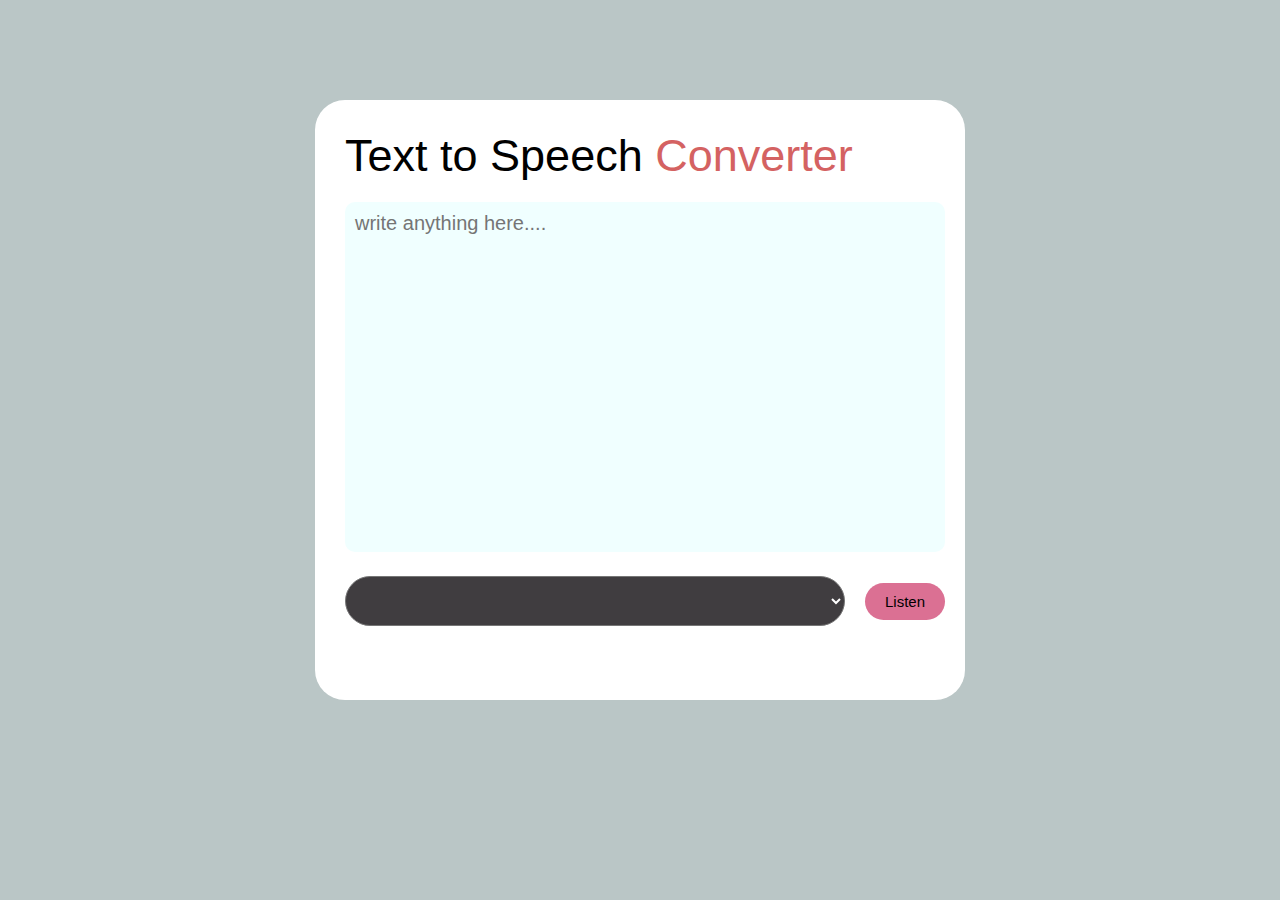
<file: text-to-Speech-Converter/index.html>
<!DOCTYPE html>
<html lang="en">
<head>
    <title>Text to Speech Converter</title>
    <link rel="styleSheet" href="style.css">
</head>
<body>
    <div class="Container">
        <h1>Text to Speech <span>Converter</span></h1>
        <textarea id="textareaInput" placeholder="write anything here...."></textarea>
        <div class="selectList">
            <select class="options"></select>
            <button id="button">Listen</button>
        </div>
    </div>
    <script src="script.js"></script>
</body>
</html>
</file>
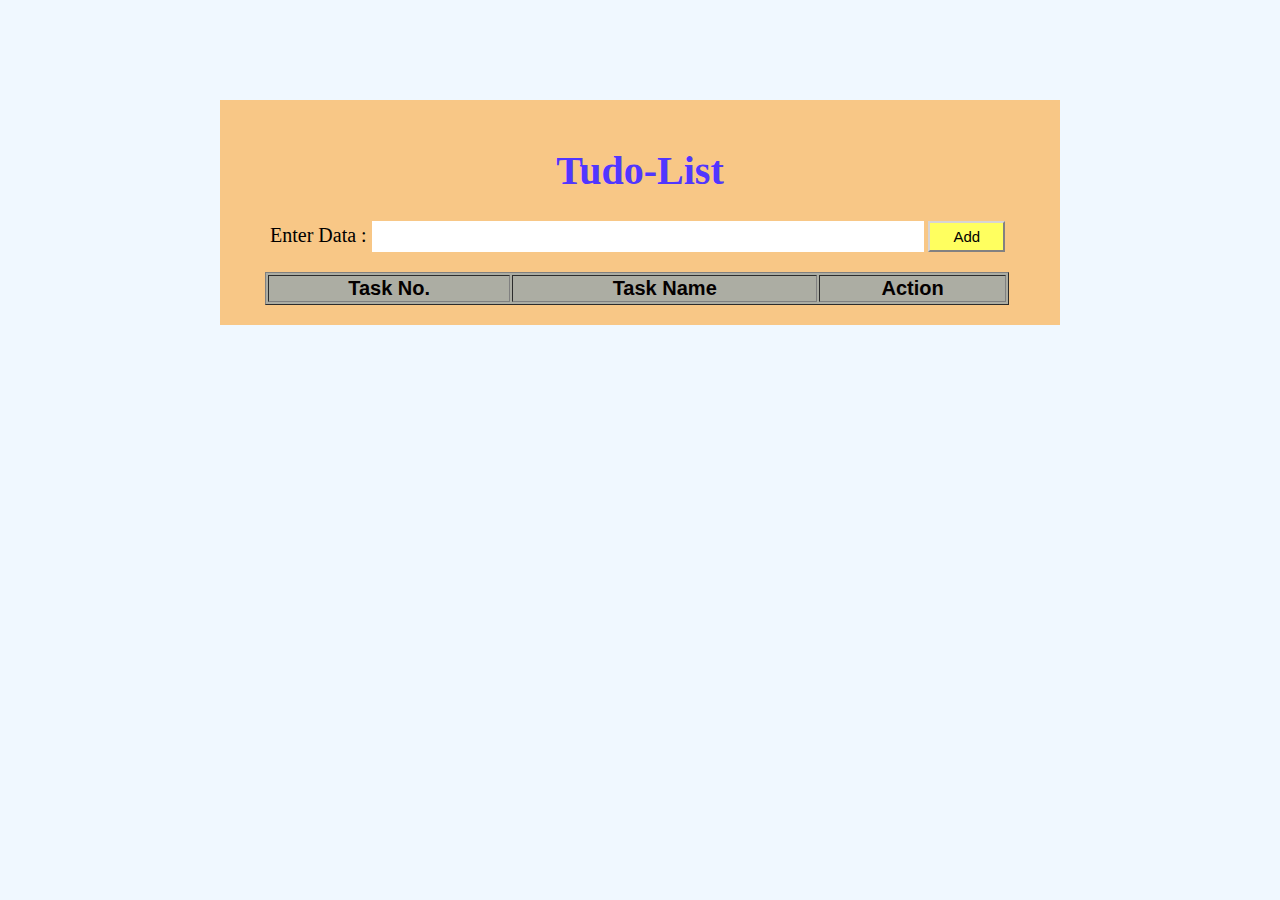
<file: TodoList/index.html>
<!DOCTYPE html>
<html lang="en">
<head>
    <title>Tudo-List</title>
    <link rel="stylesheet" href="style.css">
</head>
<body>
 <div class="container">
    <h1>Tudo-List</h1>
    <div class="inputDiv">
    <label>Enter Data : </label>
    <input id="input">
    <button id="addButton">Add</button>
</div>
<div>
   <table id="dataList" border="1">
    <tr>
        <th>Task No.</th>
        <th>Task Name</th>
        <th>Action</th>
    </tr>
   </table>
</div>
</div>

    <script src="script.js"></script>
</body>
</html>
</file>
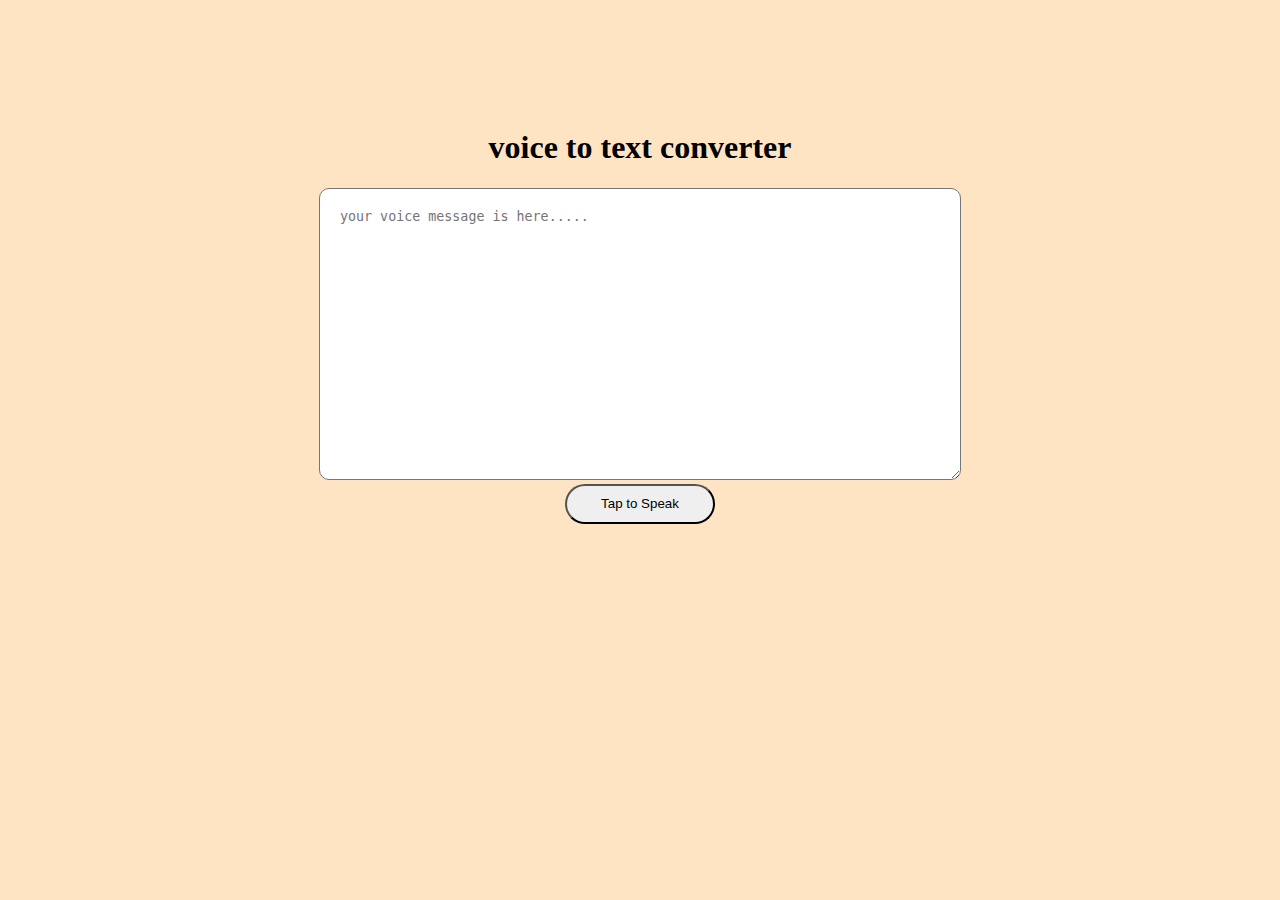
<file: Voice-to-Text-Converter/index.html>
<!DOCTYPE html>
<html lang="en">
<head>
    <meta charset="UTF-8">
    <meta name="viewport" content="width=device-width, initial-scale=1.0">
    <title>voice to text converter</title>
    <link rel="styleSheet" href="style.css">
</head>
<body>
    <div class="Container">
        <h1>voice to text converter</h1>
        <textarea id="speechToText" placeholder="your voice message is here....."></textarea>
        <br>
        <button onclick="voice()">Tap to Speak</button>
    </div>

    <script src="script.js"></script>
</body>
</html>
</file>
<file: text-to-Speech-Converter/style.css>
*{
    margin: 0;
    padding: 0;
    font-family: 'Lucida Sans', 'Lucida Sans Regular', 'Lucida Grande', 'Lucida Sans Unicode', Geneva, Verdana, sans-serif;
    box-sizing: border-box;
}
body{
    background-color: rgb(186, 198, 198);
    align-items: center;
    display: flex;
    justify-content: center;
}
.Container{
    width: 650px;
    height: 600px;
    background-color: white;
    margin-top: 100px;
    padding: 30px;
    border-radius: 30px;
}
h1{
    font-size: 45px;
    font-weight: 500;
}
h1 span{
    color: rgb(212, 98, 98);
}
textarea{
    width: 600px;
    height: 350px;
    background-color: azure;
    font-size: 20px;
    padding: 10px;
    outline: none;
    border: none;
    resize: none;
    margin-top: 20px;
    border-radius: 10px;
}
.selectList{
    margin-top: 20px;
    width: 600px;
    display: flex;
    align-items: center;
    gap: 20px;
}
#button{
    background-color: palevioletred;
    width: 80px;
    border-radius: 20px;
    border: none;
    font-size: 15px;
    padding: 10px;
    cursor: pointer;
}
.options{
    color: white;
    background-color: #403d40;
    flex: 1;
    height: 50px;
    padding: 0 20px;
    outline: 0;
    border-radius: 30px;
}
</file>
<file: TodoList/style.css>
body{
    background-color: aliceblue;
    margin: 0;
    padding: 0;
    align-items: center;
    justify-content: center;
    display: flex;
    margin-top: 100px;
}
.container{
    background-color: rgb(248, 199, 134);
    width: 800px;
    padding: 20px;
}
.inputDiv{
    margin-left: 30px;
}
h1{
    text-align: center;
    color: rgb(81, 54, 255);
    font-size: 40px;
}
label{
    font-size: 20px;
}
input{
    padding: 3px;
    width: 71%;
    height: 25px;
    font-size: 15px;
    border: none;
    outline: none;
}
#addButton{
    background-color: rgb(255, 255, 95);
    border-color: rgb(215, 212, 212);
    width: 10%;
    padding: 5px;
    font-size: 15px;
    cursor: pointer;
}
#dataList{
    background-color: rgb(172, 173, 163);
    color: white;
    font-size: 20px;
    text-align: center;
    width: 93%;
    margin-top: 20px;
    margin-left: 25px;
}
#deleteButton{
    background-color: rgb(255, 80, 80);
    color: white;
    border-radius: 10px;
    margin-right: -123px;
    cursor: pointer;
}
#updateButton{
    background-color: rgb(255, 80, 80);
    color: white;
    border-radius: 10px;
    cursor: pointer;
}
th{
    color: rgb(4, 0, 0);
    font-size: 20px;
    font-family: 'Franklin Gothic Medium', 'Arial Narrow', Arial, sans-serif;
}
</file>
<file: Voice-to-Text-Converter/style.css>
body{
    display: flex;
    justify-content: center;
    align-items: center;
    text-align: center;
    background-color: bisque;
}
.Container{
    margin-top: 100px;
}
textarea{
    padding: 20px;
    width: 600px;
    height: 250px;
    border-radius: 10px;
}
button{
    padding: 10px;
    width: 150px;
    height: 40px;
    border-radius: 20px;
}
</file>
